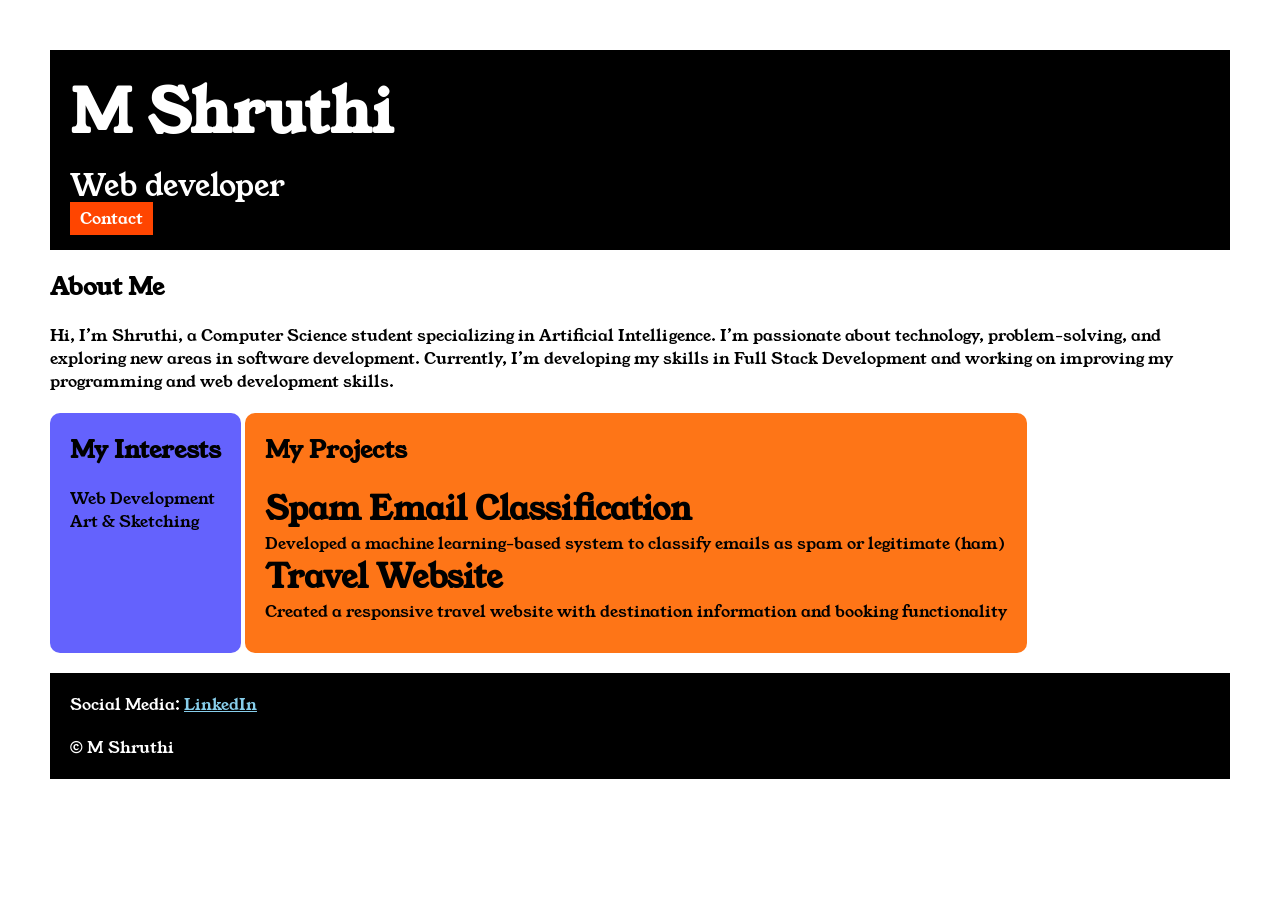
<file: index.html>
<!DOCTYPE html>

<html>

<head>
    <title>Portfolio</title>
    <link rel="stylesheet" href="style.css">
    <link rel="preconnect" href="https://fonts.googleapis.com">
<link rel="preconnect" href="https://fonts.gstatic.com" crossorigin>
<link href="https://fonts.googleapis.com/css2?family=Young+Serif&display=swap" rel="stylesheet">
</head>

<body>
    <div class="container">
    
    <div class="section-one">
        <h1 class="section-one__name">M Shruthi</h1>
    <p class="section-one__role">Web developer</p>
    <a class="section-one__contact" href="contact.html">Contact</a>
    </div>
    
<div class="section-two">
<h2 class="section-two__title">About Me</h2>
    <p class="section-two__desc">Hi, I’m Shruthi, a Computer Science student specializing in Artificial Intelligence.
        I’m passionate about technology, problem-solving, and exploring new areas in software development.
        Currently, I’m developing my skills in Full Stack Development and working on improving my programming and web
        development skills.
    </p>

</div> 

<div class="section-three">
    <h2 class="section-three__title">My Interests</h2>
    <ul class="section-three__desc">
        <li>Web Development</li>
        <li>Art & Sketching</li>
        
    </ul>

</div>

    <div class="section-four"> 
        <h2 class="section-four__title">My Projects</h2>
    <ul class="section-four__desc">
        <li>
            <h1>Spam Email Classification</h1>
            <p>Developed a machine learning-based system to classify emails as spam or legitimate (ham)</p>
        </li>
        <li>
            <h1>Travel Website</h1>
            <p>Created a responsive travel website with destination information and booking functionality</p>
        </li>
    </ul>

    </div>

    <div class="section-five">
        <p class="section-five__title">Social Media:
        <a href="https://www.linkedin.com/in/shruthi-m-a93a06284" target="_blank">LinkedIn</a>
    </p>

    <p class="section-five__desc">&copy; M Shruthi</p>   


    </div>
    
    
</div>

</body>

</html>
</file>
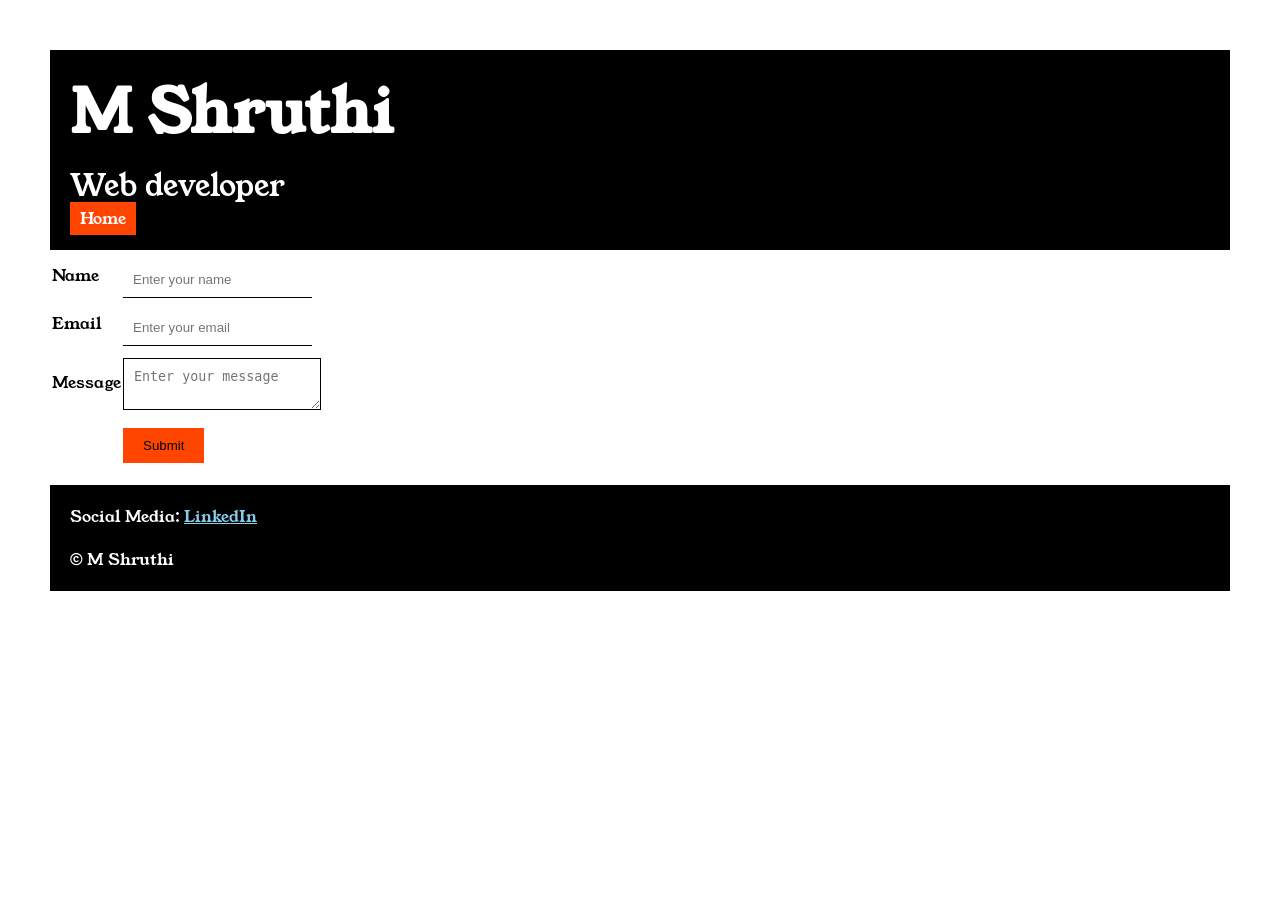
<file: contact.html>
<!DOCTYPE html>
<html lang="en">

<head>
    <meta charset="UTF-8">
    <meta name="viewport" content="width=device-width, initial-scale=1.0">
    <title>Contact</title>
     <link rel="stylesheet" href="style.css">
    <link rel="preconnect" href="https://fonts.googleapis.com">
<link rel="preconnect" href="https://fonts.gstatic.com" crossorigin>
<link href="https://fonts.googleapis.com/css2?family=Young+Serif&display=swap" rel="stylesheet">
</head>

<body>
 <div class="container">
     <div class="section-one">
        <h1 class="section-one__name">M Shruthi</h1>
    <p class="section-one__role">Web developer</p>
    <a class="section-one__contact" href="index.html">Home</a>
    </div>

   <div class="contact form">
    <form>
        <table>
            <tr>
                <td>Name</td>
                <td><input type="text" placeholder="Enter your name" class="contact-form__input"></td>
            </tr>
            <tr>
                <td>Email</td>
                <td><input type="email" placeholder="Enter your email" class="contact-form__input"></td>
            </tr>
            <tr>
                <td>Message</td>
                <td><textarea placeholder="Enter your message" class="contact-form__textarea"></textarea></td>
            </tr>
            <tr>
                <td></td>
                <td><input type="submit" class="contact-form__submit"></td>
            </tr>
        </table>

    </form>
    

  
</div>
    
   <div class="section-five">
        <p class="section-five__title">Social Media:
        <a href="https://www.linkedin.com/in/shruthi-m-a93a06284" target="_blank">LinkedIn</a>
    </p>

    <p class="section-five__desc">&copy; M Shruthi</p>   


    </div>
</div>
</body>

</html>
</file>
<file: style.css>
*{
    padding:0;
    margin:0;
}
body{
    font-family: 'Young Serif', serif;
}
.container{
    padding:50px;
}

.section-one{
    background-color: black;
    color: white;
    padding: 20px;
}
.section-one__contact{
    background-color: orangered;
    color: white;
    padding-left: 10px;
    padding-right: 10px;
    text-decoration: none;
    padding-top:5px;
    padding-bottom:5px;
    display: inline-block
    margin-top:10px;

}
.section-one__name{
    font-size: 60px;
}
.section-one__role{
    font-size:30px ;
    margin-top:10px;
}
.section-two,.section-three,.section-four,.section-five{
    margin-top: 20px;
}
.section-two__desc,.section-three__desc,.section-four__desc,.section-five__desc{
    margin-top: 20px;
}
.section-five{
    background-color: black;
    color:white;
    padding:20px;
}
.section-five__title a {
    color: skyblue;
}
.section-three li,.section-four li{
    list-style:none;
}
.section-three{
    background-color:#6462FD;
    color:black;
    padding:20px;
    display:inline-block;
    height:200px;
    border-radius:10px;
    vertical-align: top;
}
.section-four{
    background-color: #FE7517;
    color:black;
    padding:20px;
    display:inline-block;
    height:200px;
    border-radius:10px;
    vertical-align: top;
}
.contact-form{
    margin:20px;
   
}
.contact-form__input,.contact-form__textarea,.contact-form__submit{
    margin-top:10px;
    
}
.contact-form__input{
    padding:10px;
    border:none;
    border-bottom:solid black 1px;

}
.contact-form__textarea{
    padding:10px;
    border:none;
    border:solid black 1px;
    
}
.contact-form__submit{
    padding-top:10px;
    padding-bottom:10px;
    padding-left:20px;
    padding-right:20px;
    background-color:orangered;
    color:black;
    border:none;

}
</file>
